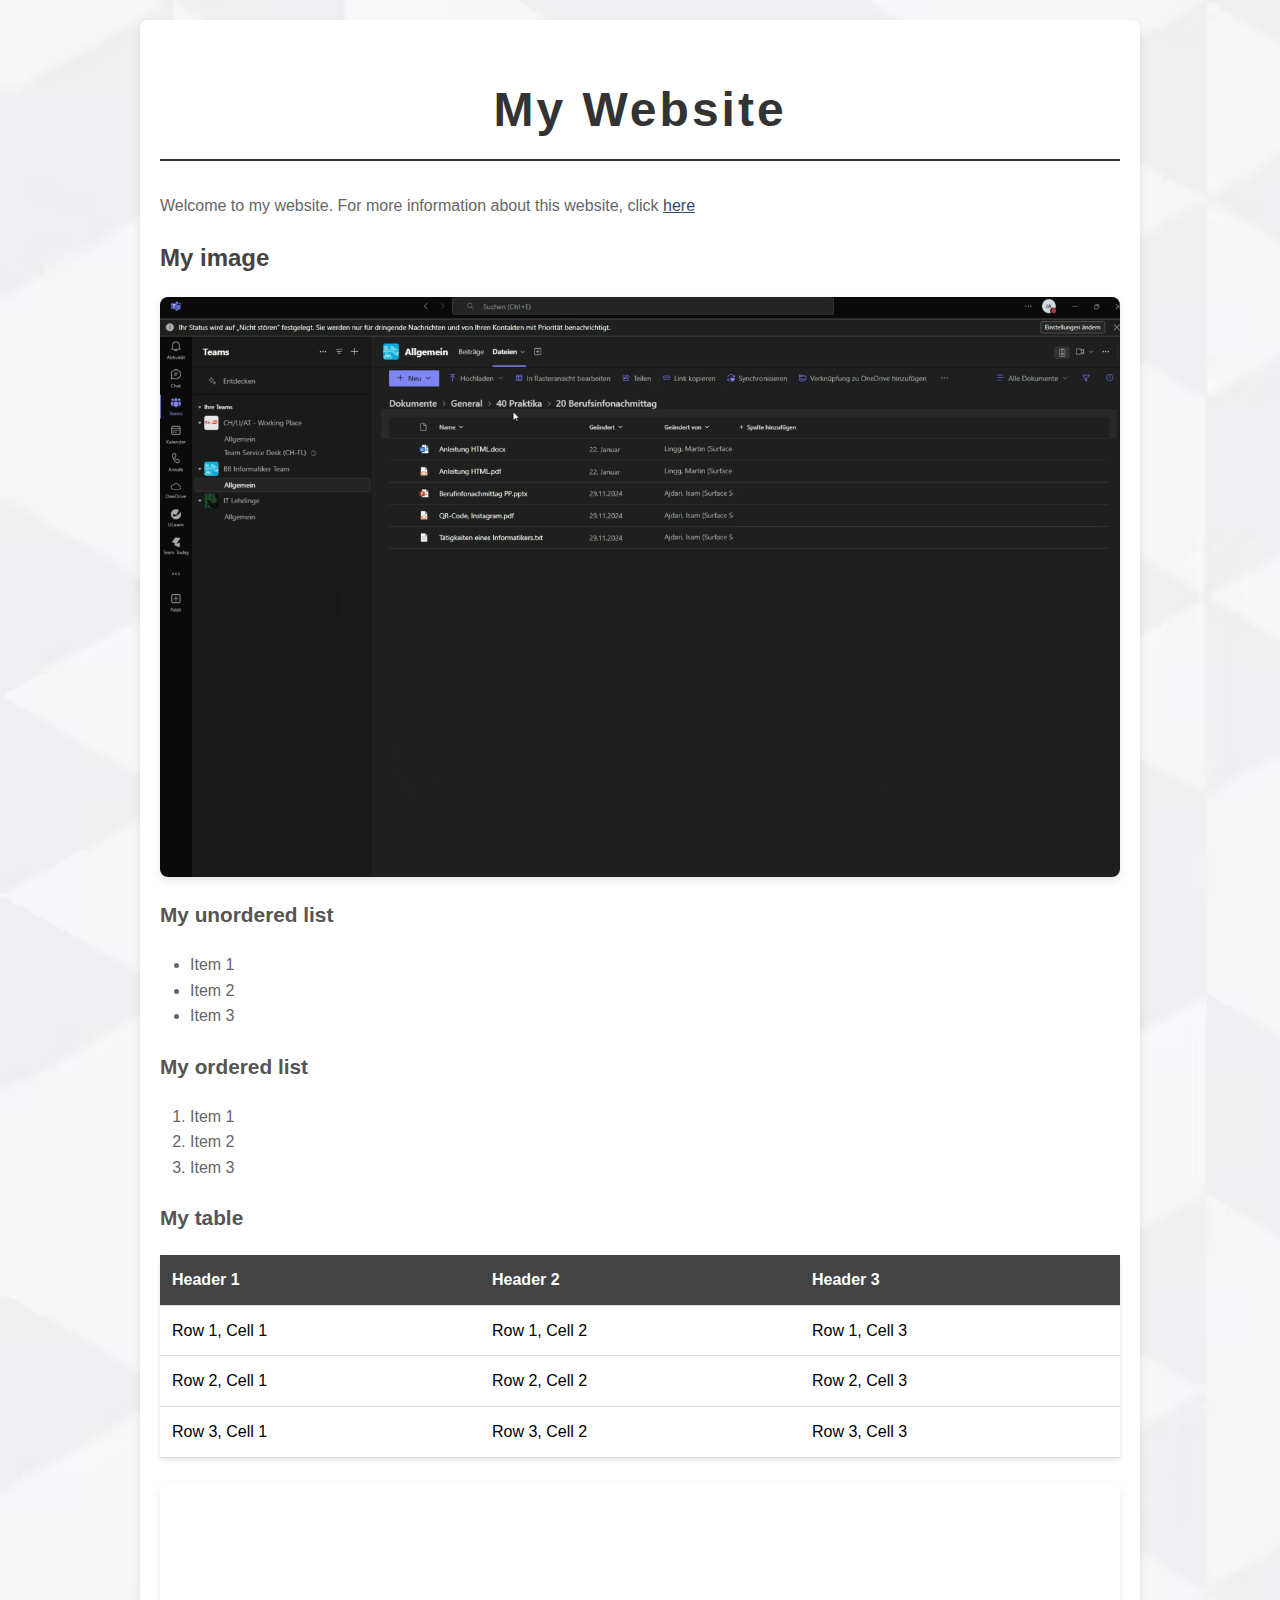
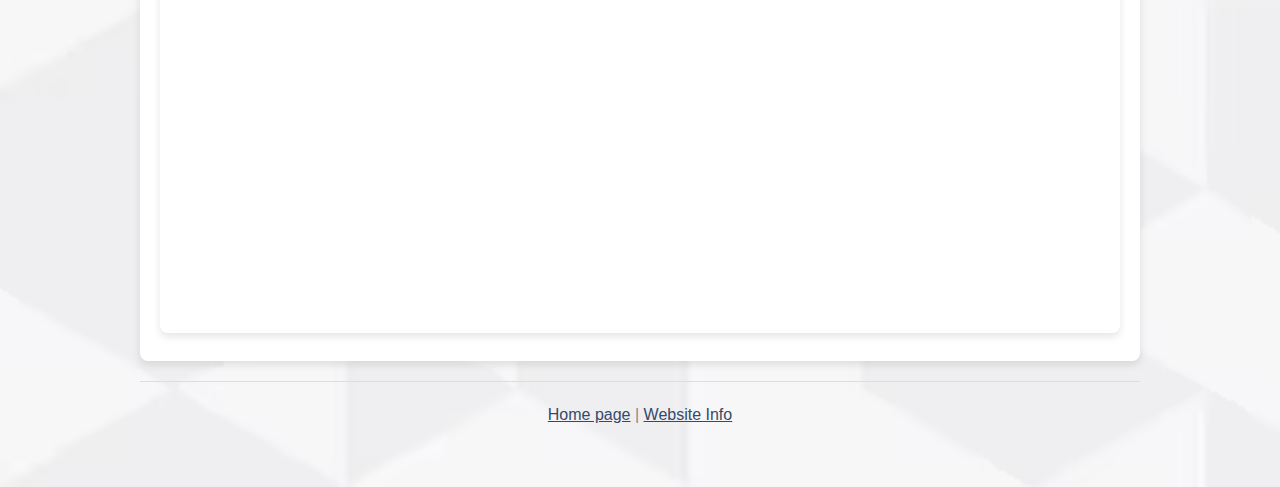
<file: index.html>
<!DOCTYPE html>
<html lang="en">

<head>
  <title>test</title>
  <meta charset="UTF-8">
  <meta name="viewport" content="width=device-width, initial-scale=1.0">
  <link rel="stylesheet" href="global.css">
</head>

<body>
  <main>
    <h1>My Website</h1>
    <p>Welcome to my website. For more information about this website, click <a href="page2.html">here</a></p>
    <h2>My image</h2>
    <img src="img/image.jpg" alt="Image">
    <h3>My unordered list</h3>
    <ul>
      <li>Item 1</li>
      <li>Item 2</li>
      <li>Item 3</li>
    </ul>
    <h3>My ordered list</h3>
    <ol>
      <li>Item 1</li>
      <li>Item 2</li>
      <li>Item 3</li>
    </ol>
    <h3>My table</h3>
    <table>
      <tr>
        <th>Header 1</th>
        <th>Header 2</th>
        <th>Header 3</th>
      </tr>
      <tr>
        <td>Row 1, Cell 1</td>
        <td>Row 1, Cell 2</td>
        <td>Row 1, Cell 3</td>
      </tr>
      <tr>
        <td>Row 2, Cell 1</td>
        <td>Row 2, Cell 2</td>
        <td>Row 2, Cell 3</td>
      </tr>
      <tr>
        <td>Row 3, Cell 1</td>
        <td>Row 3, Cell 2</td>
        <td>Row 3, Cell 3</td>
      </tr>
    </table>
    <br>
    <iframe src="https://www.youtube.com/embed/riNZaqOgv7k" title="Oerlikon Balzers" frameborder="0"
      allow="accelerometer; autoplay; clipboard-write; encrypted-media; gyroscope; picture-in-picture; web-share"
      referrerpolicy="strict-origin-when-cross-origin" allowfullscreen>
    </iframe>
    <br>
  </main>
  <footer>
    <nav><a href="index.html">Home page</a> | <a href="page2.html">Website Info</a></nav>
  </footer>
</body>

</html>
</file>
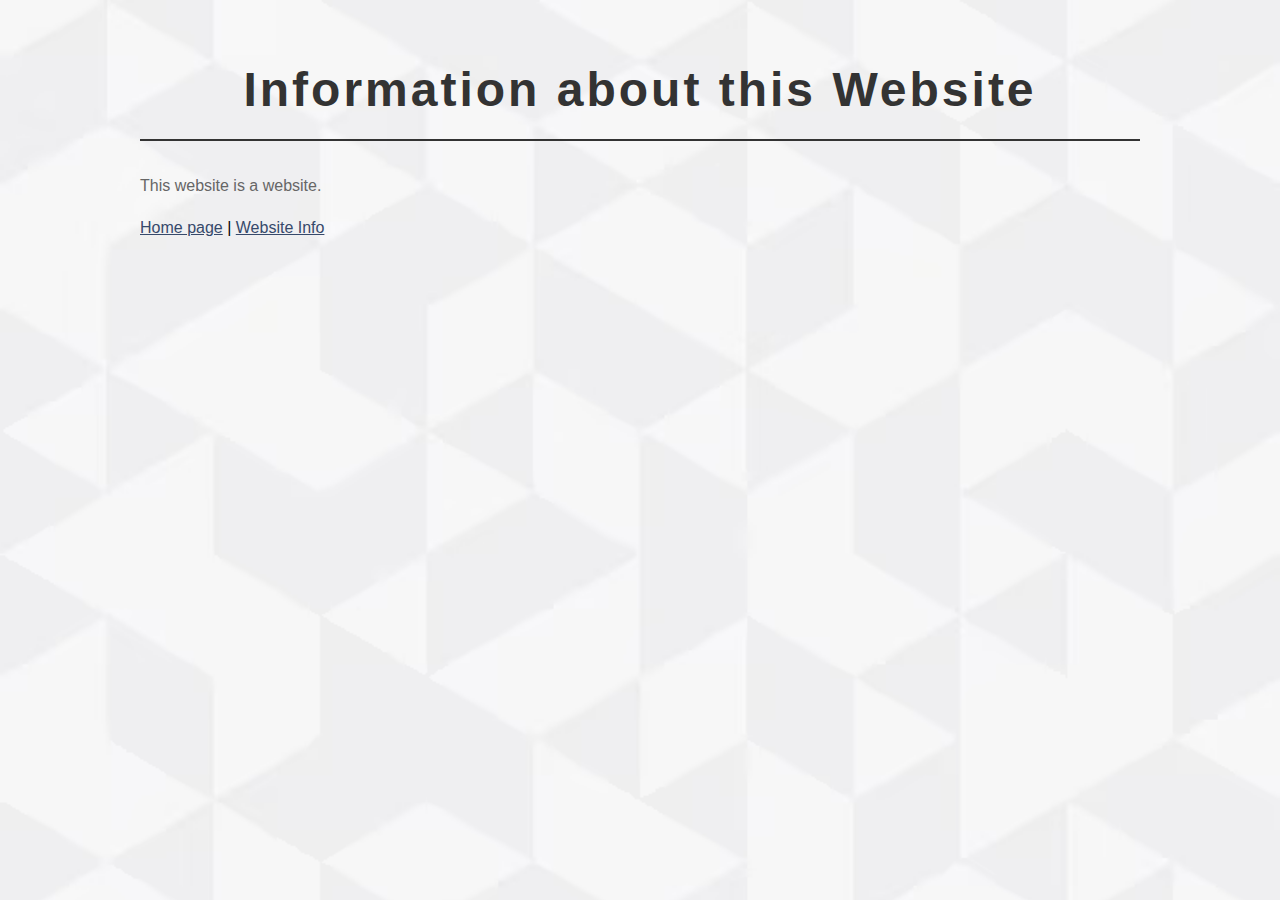
<file: page2.html>
<!DOCTYPE html>
<html lang="en">

<head>
  <title>info</title>
  <meta charset="UTF-8">
  <meta name="viewport" content="width=device-width, initial-scale=1.0">
  <link rel="stylesheet" href="global.css">
</head>

<body>
  <h1>Information about this Website</h1>
  <p>This website is a website.</p>

  <div class="footer">
    <nav><a href="index.html">Home page</a> | <a href="page2.html">Website Info</a></nav>
  </div>

</body>

</html>
</file>
<file: global.css>
body {
  background-image: url("img/background.jpg");
  background-size: cover;
  font-family: 'Roboto', Arial, sans-serif;
  max-width: 1000px;
  margin: 0 auto;
  padding: 20px 10%;
  line-height: 1.6;
  background-color: #f5f5f5;
}

main {
  background-color: #FFFFFF;
  background-size: cover;
  border-radius: 8px;
  box-shadow: 0 4px 8px rgba(0, 0, 0, 0.1);
  padding: 20px;
}

h1 {
  font-weight: bold;
  color: #333;
  font-size: 3em;
  text-align: center;
  border-bottom: 2px solid #333;
  padding-bottom: 10px;
  letter-spacing: 3px;
}

h2 {
  color: #444;
}

h3 {
  color: #555;
  font-size: 1.3em;
}

p {
  color: #666;
}

link {
  color: #666;
}

ul,
ol {
  color: #666;
  padding-left: 30px;
}

/* li {} */

img {
  max-width: 100%;
  height: auto;
  display: block;
  border-radius: 8px;
  box-shadow: 0 4px 8px rgba(0, 0, 0, 0.1);
}

table {
  width: 100%;
  border-collapse: collapse;
  background-color: white;
  box-shadow: 0 2px 4px rgba(0, 0, 0, 0.1);
}

th,
td {
  padding: 12px;
  text-align: left;
  border-bottom: 1px solid #ddd;
}

th {
  background-color: #444;
  color: white;
  font-weight: bold;
}

tr:hover {
  background-color: #f8f8f8;
}

iframe {
  width: 100%;
  height: 450px;
  border: none;
  border-radius: 8px;
  box-shadow: 0 4px 8px rgba(0, 0, 0, 0.1);
}

footer {
  text-align: center;
  margin-top: 20px;
  padding: 20px;
  border-top: 1px solid #ddd;
  color: #888;
  margin-bottom: 20px;
}

a {
  color: #36496b;
  /* display: block; */
  text-align: center;
}
</file>
